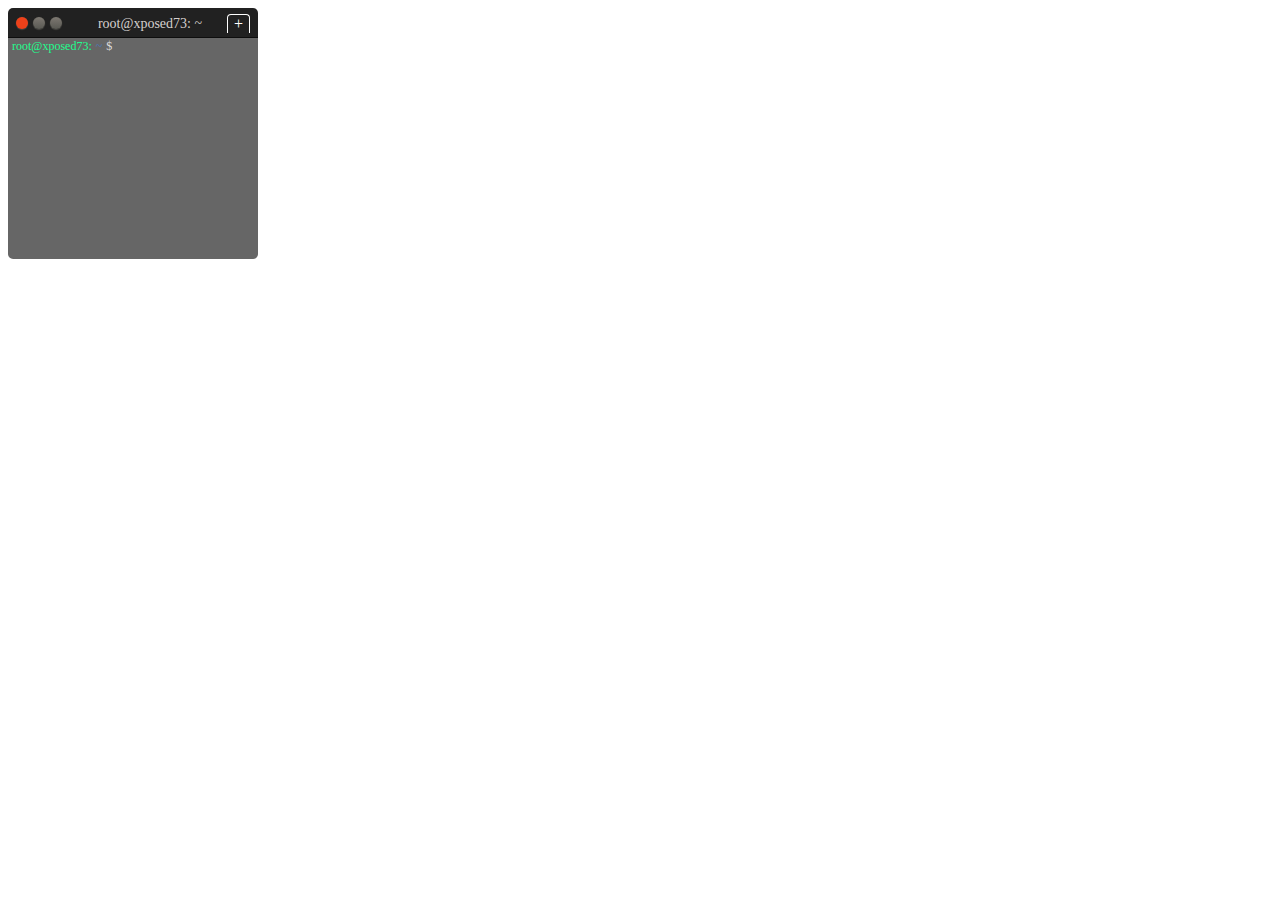
<file: terminal.html>
<!DOCTYPE html>
<html>
<head>
    <meta charset="UTF-8">
    <title>xposed73</title>
    <style>
        .container {
  width: 250px;
  height: 250px;
}

.terminal_toolbar {
  display: flex;
  height: 30px;
  align-items: center;
  padding: 0 8px;
  box-sizing: border-box;
  border-top-left-radius: 5px;
  border-top-right-radius: 5px;
  background: #212121;
  justify-content: space-between;
}

.butt {
  display: flex;
  align-items: center;
}

.btn {
  display: flex;
  justify-content: center;
  align-items: center;
  padding: 0;
  margin-right: 5px;
  font-size: 8px;
  height: 12px;
  width: 12px;
  box-sizing: border-box;
  border: none;
  border-radius: 100%;
  background: linear-gradient(#7d7871 0%, #595953 100%);
  text-shadow: 0px 1px 0px rgba(255, 255, 255, 0.2);
  box-shadow: 0px 0px 1px 0px #41403A, 0px 1px 1px 0px #474642;
}

.btn-color {
  background: #ee411a;
}

.btn:hover {
  cursor: pointer;
}

.btn:focus {
  outline: none;
}

.butt--exit {
  background: linear-gradient(#f37458 0%, #de4c12 100%);
}

.add_tab {
  border: 1px solid #fff;
  color: #fff;
  padding: 0 6px;
  border-radius: 4px 4px 0 0;
  border-bottom: none;
  cursor: pointer;
}

.user {
  color: #d5d0ce;
  margin-left: 6px;
  font-size: 14px;
  line-height: 15px;
}

.terminal_body {
  background: rgba(0, 0, 0, 0.6);
  height: calc(100% - 30px);
  padding-top: 2px;
  margin-top: -1px;
  font-size: 12px;
  border-bottom-left-radius: 5px;
  border-bottom-right-radius: 5px;
}

.terminal_promt {
  display: flex;
}

.terminal_promt span {
  margin-left: 4px;
}

.terminal_user {
  color: #1eff8e;
}

.terminal_location {
  color: #4878c0;
}

.terminal_bling {
  color: #dddddd;
}

.terminal_cursor {
  display: block;
  height: 14px;
  width: 5px;
  margin-left: 10px;
  animation: curbl 1200ms linear infinite;
}

@keyframes curbl {

  0% {
    background: #ffffff;
  }

  49% {
    background: #ffffff;
  }

  60% {
    background: transparent;
  }

  99% {
    background: transparent;
  }

  100% {
    background: #ffffff;
  }
}
    </style>
</head>

<body>

    <div class="container">
        <div class="terminal_toolbar">
            <div class="butt">
                <button class="btn btn-color"></button>
                <button class="btn"></button>
                <button class="btn"></button>
            </div>
            <p class="user">root@xposed73: ~</p>
            <div class="add_tab">
                +
            </div>
        </div>
        <div class="terminal_body">
            <div class="terminal_promt">
                <span class="terminal_user">root@xposed73:</span>
                <span class="terminal_location">~</span>
                <span class="terminal_bling">$</span>
                <span class="terminal_cursor"></span>
            </div>
        </div>
    </div>

</body>
</html>
</file>
